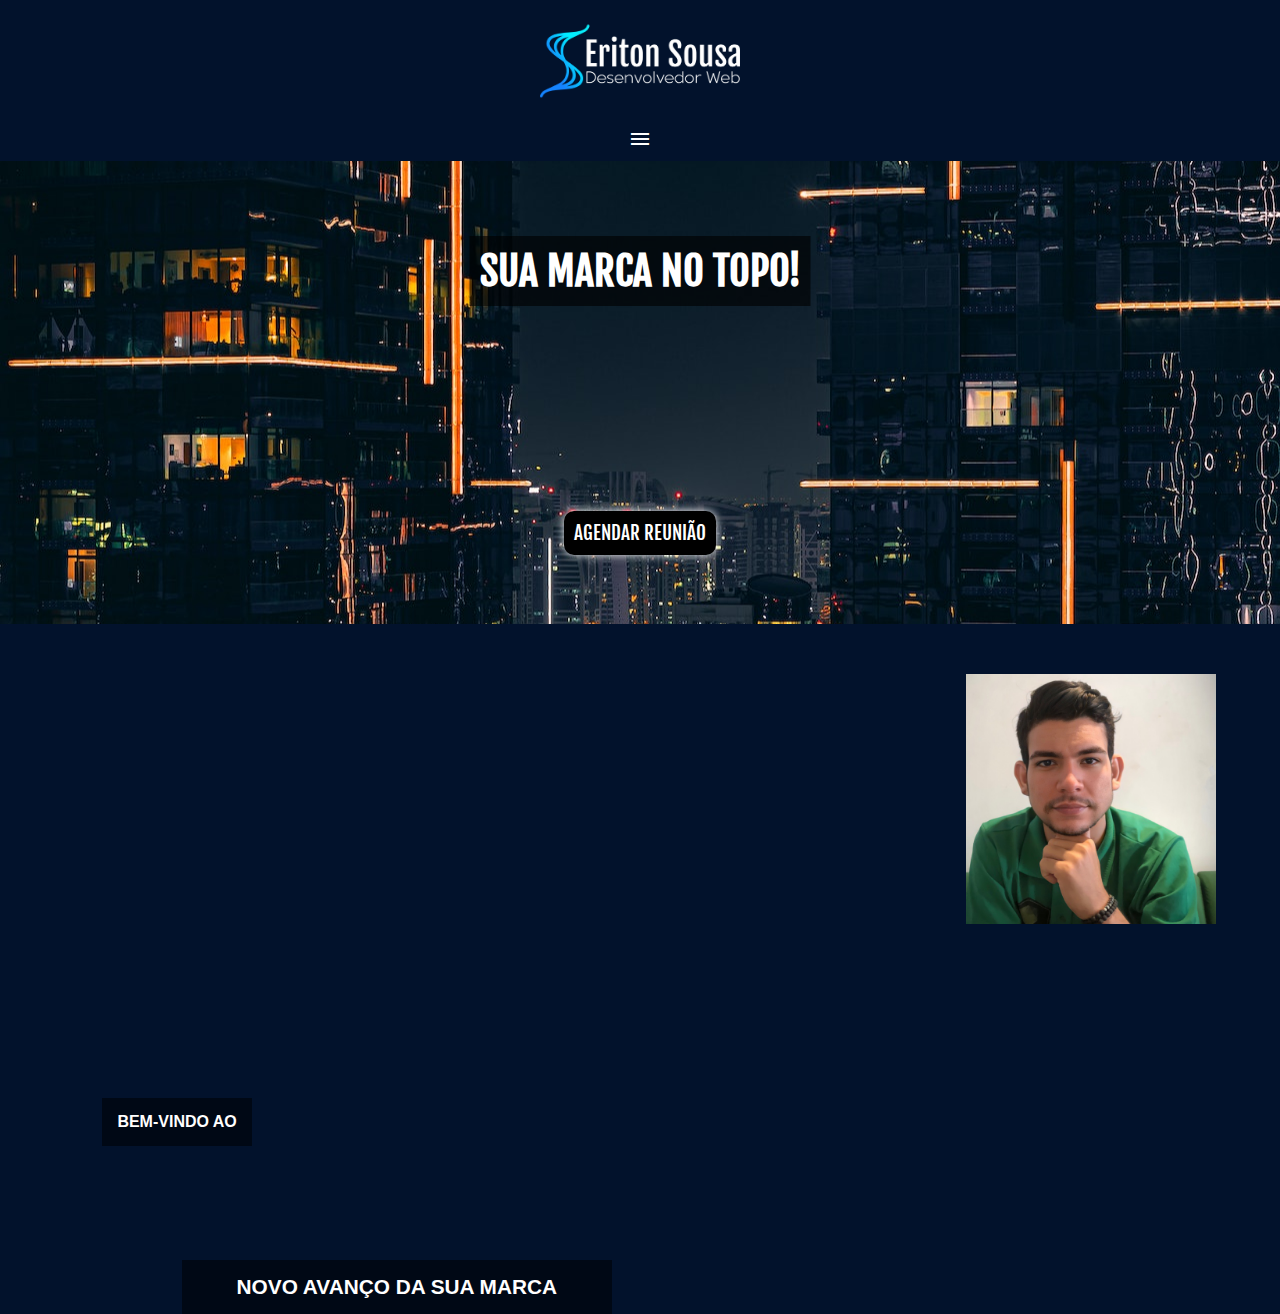
<file: site/index.html>
<!DOCTYPE html>
<html lang="pt-BR">
<head>
    <meta charset="UTF-8">
    <meta http-equiv="X-UA-Compatible" content="IE=edge">
    <meta name="viewport" content="width=device-width, initial-scale=1.0">
    <title>ES Desenvolvimentos</title>
    <link rel="stylesheet" href="https://fonts.googleapis.com/css2?family=Material+Symbols+Outlined:opsz,wght,FILL,GRAD@20..48,100..700,0..1,-50..200" />
    <link rel="stylesheet" href="estilos/style.css">
</head>
<body>
    <header>
        <img id="logo" src="imagens/minha-logo.png" alt="Eriton Sousa Desenvolvedor">
        <span id="burguer" class="material-symbols-outlined" onclick="clickMenu()">menu</span>
        <menu id="itens">
            <ul>
                <li><a href="#">AGENDAR REUNIÃO</a></li>
                <li><a href="#">COMO FUNCIONA</a></li>
                <li><a href="#">ESTRUTURA</a></li>
                <li><a href="#">PORTIFÓLIO</a></li>
                <li><a href="#">SOBRE</a></li>
            </ul>
        </menu>
    </header> 
    <div id="principal">
        <h1>SUA MARCA NO TOPO!</h1>
        <p> <a href="#">AGENDAR REUNIÃO</a> </p>
    </div>
    <div id="segunda">
        <img id="eu" src="imagens/eu.jpg" alt="">
        <h4>BEM-VINDO AO</h4>
        <h1>NOVO AVANÇO DA SUA MARCA</h1>
    </div>
    <script>

        function clickMenu(){
            if(itens.style.display == 'block'){
                itens.style.background = '#0656e0'
                itens.style.display = 'none'
                
            }  else {
                itens.style.display = 'block'
            }
        }

    </script>   
</body>
</html>
</file>
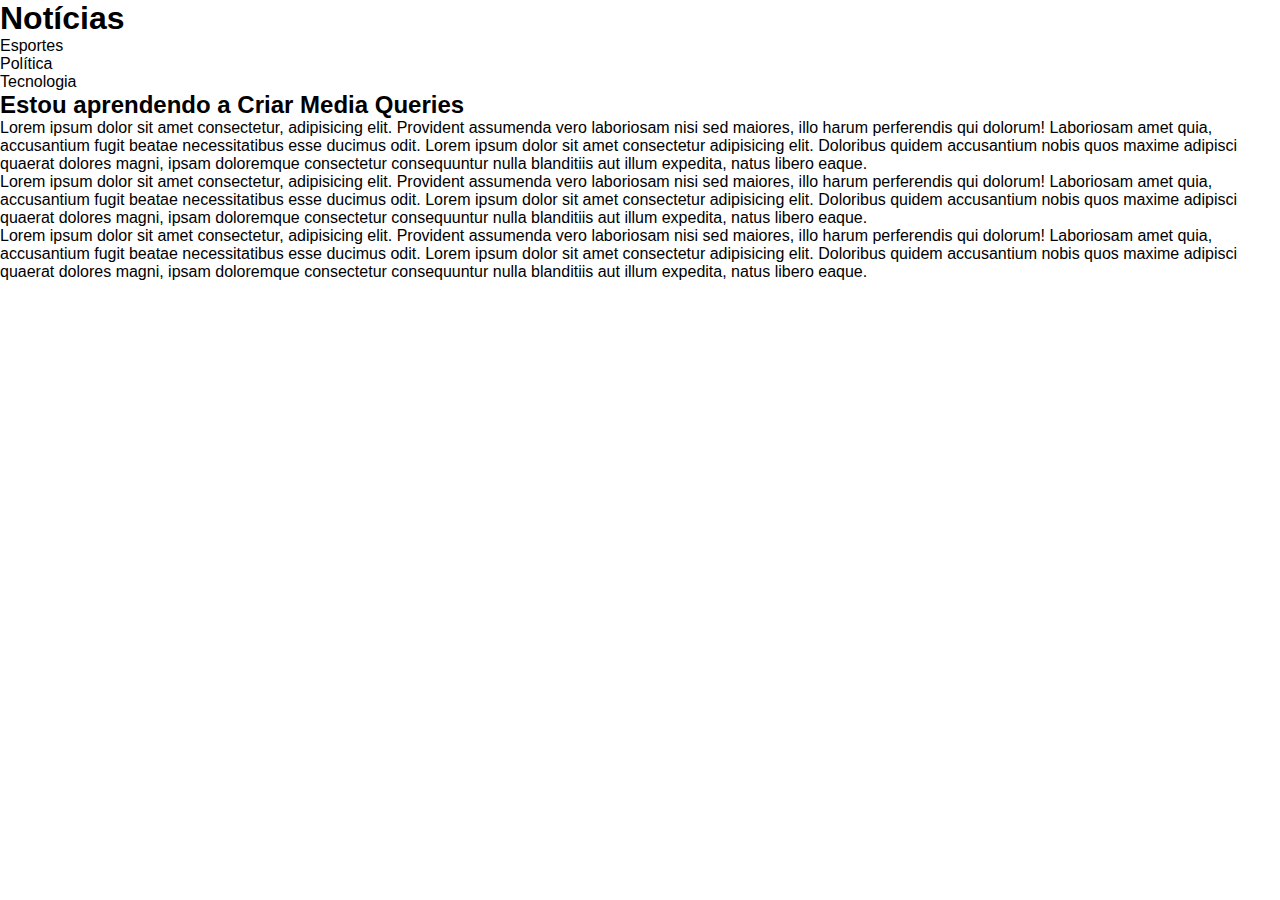
<file: ex-26/mq001/index.html>
<!DOCTYPE html>
<html lang="pt-BR">
<head>
    <meta charset="UTF-8">
    <meta http-equiv="X-UA-Compatible" content="IE=edge">
    <meta name="viewport" content="width=device-width, initial-scale=1.0">
    <title>Media Query</title>
    <link rel="stylesheet" href="estilos/tela.css" media="screen">
    <link rel="stylesheet" href="estilos/impressora.css" media="print">
</head>
<body>
    <header>
        <h1>Notícias</h1>
        <menu>
            <li>Esportes</li>
            <li>Política</li>
            <li>Tecnologia</li>
        </menu>
    </header>  
    <main>
        <article>
            <h2>Estou aprendendo a Criar Media Queries</h2>
            <p>Lorem ipsum dolor sit amet consectetur, adipisicing elit. Provident assumenda vero laboriosam nisi sed maiores, illo harum perferendis qui dolorum! Laboriosam amet quia, accusantium fugit beatae necessitatibus esse ducimus odit. Lorem ipsum dolor sit amet consectetur adipisicing elit. Doloribus quidem accusantium nobis quos maxime adipisci quaerat dolores magni, ipsam doloremque consectetur consequuntur nulla blanditiis aut illum expedita, natus libero eaque.</p>

            <p>Lorem ipsum dolor sit amet consectetur, adipisicing elit. Provident assumenda vero laboriosam nisi sed maiores, illo harum perferendis qui dolorum! Laboriosam amet quia, accusantium fugit beatae necessitatibus esse ducimus odit. Lorem ipsum dolor sit amet consectetur adipisicing elit. Doloribus quidem accusantium nobis quos maxime adipisci quaerat dolores magni, ipsam doloremque consectetur consequuntur nulla blanditiis aut illum expedita, natus libero eaque.</p>

            <p>Lorem ipsum dolor sit amet consectetur, adipisicing elit. Provident assumenda vero laboriosam nisi sed maiores, illo harum perferendis qui dolorum! Laboriosam amet quia, accusantium fugit beatae necessitatibus esse ducimus odit. Lorem ipsum dolor sit amet consectetur adipisicing elit. Doloribus quidem accusantium nobis quos maxime adipisci quaerat dolores magni, ipsam doloremque consectetur consequuntur nulla blanditiis aut illum expedita, natus libero eaque.</p>
        </article>
    </main>
</body>
</html>
</file>
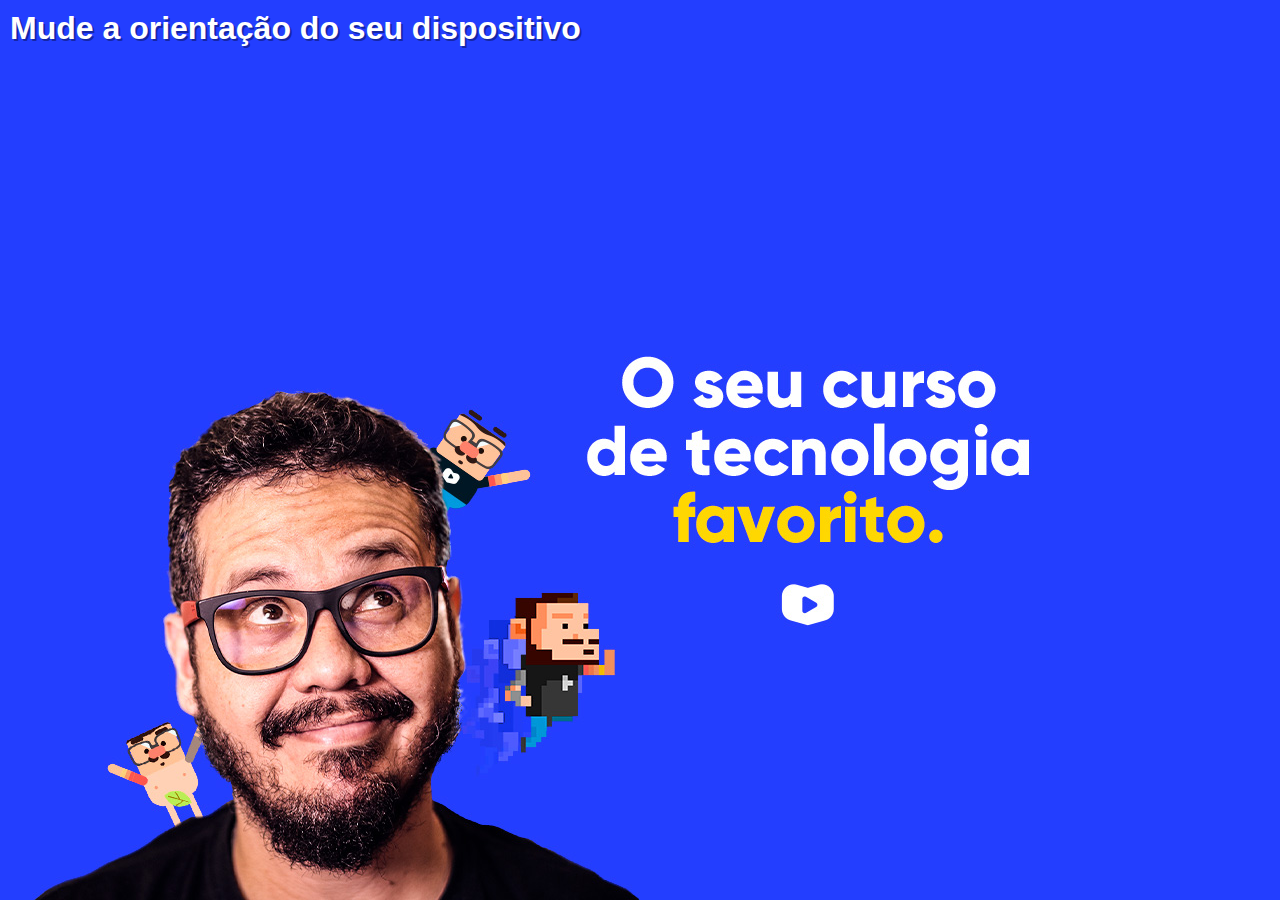
<file: ex-26/mq002/index.html>
<!DOCTYPE html>
<html lang="en">
<head>
    <meta charset="UTF-8">
    <meta http-equiv="X-UA-Compatible" content="IE=edge">
    <meta name="viewport" content="width=device-width, initial-scale=1.0">
    <title>Media Query</title>
    <link rel="stylesheet" href="estilos/style.css" media="all">
    <link rel="stylesheet" href="estilos/retrato.css" media="screen and (orientation: portrait)">
    <link rel="stylesheet" href="estilos/paisagem.css" media="screen and (orientation: landscape)">
</head>
<body>
    <h1>Mude a orientação do seu dispositivo</h1>
</body>
</html>
</file>
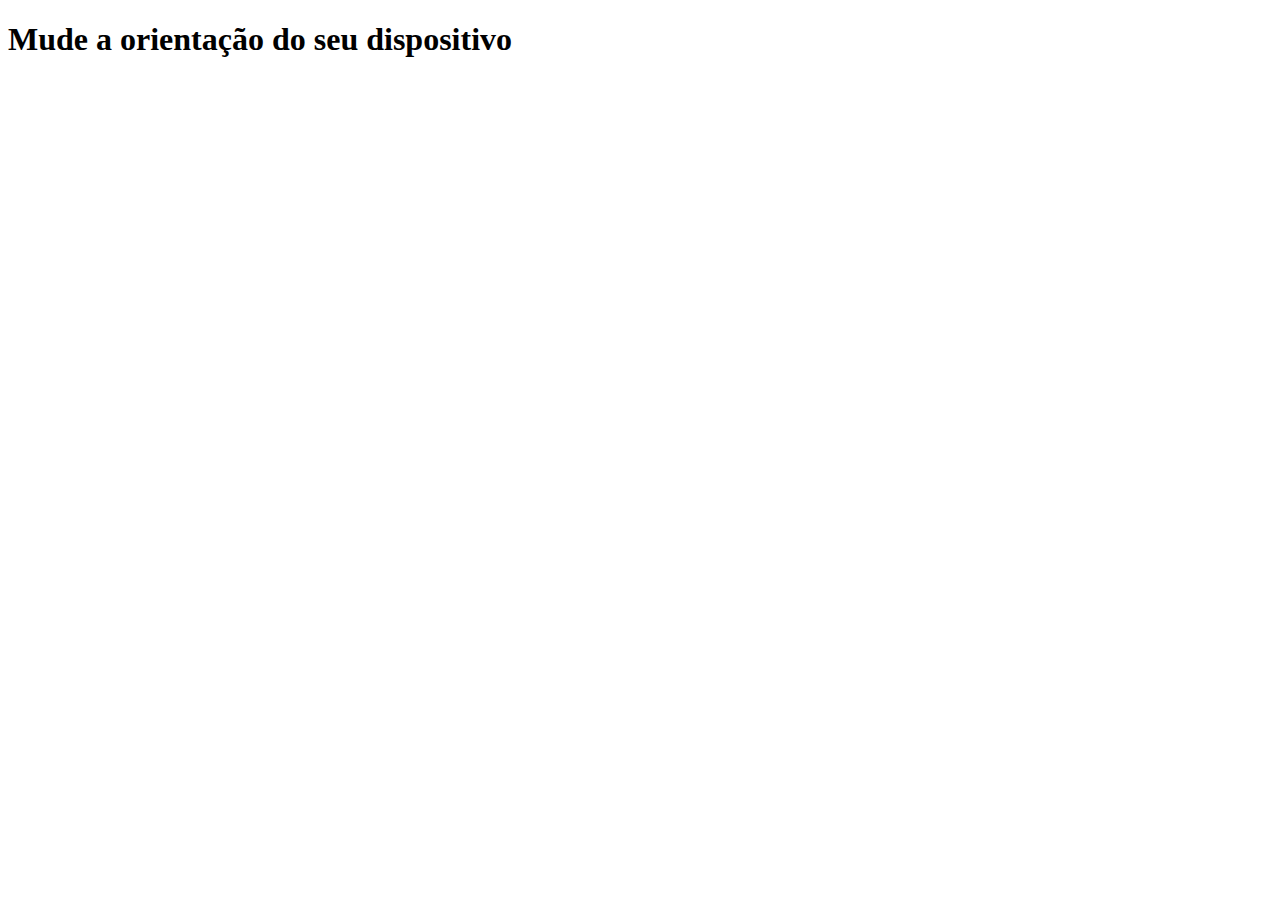
<file: ex-26/mq003/index.html>
<!DOCTYPE html>
<html lang="en">
<head>
    <meta charset="UTF-8">
    <meta http-equiv="X-UA-Compatible" content="IE=edge">
    <meta name="viewport" content="width=device-width, initial-scale=1.0">
    <title>Media Query</title>
    
</head>
<body>
    <h1>Mude a orientação do seu dispositivo</h1>
</body>
</html>
</file>
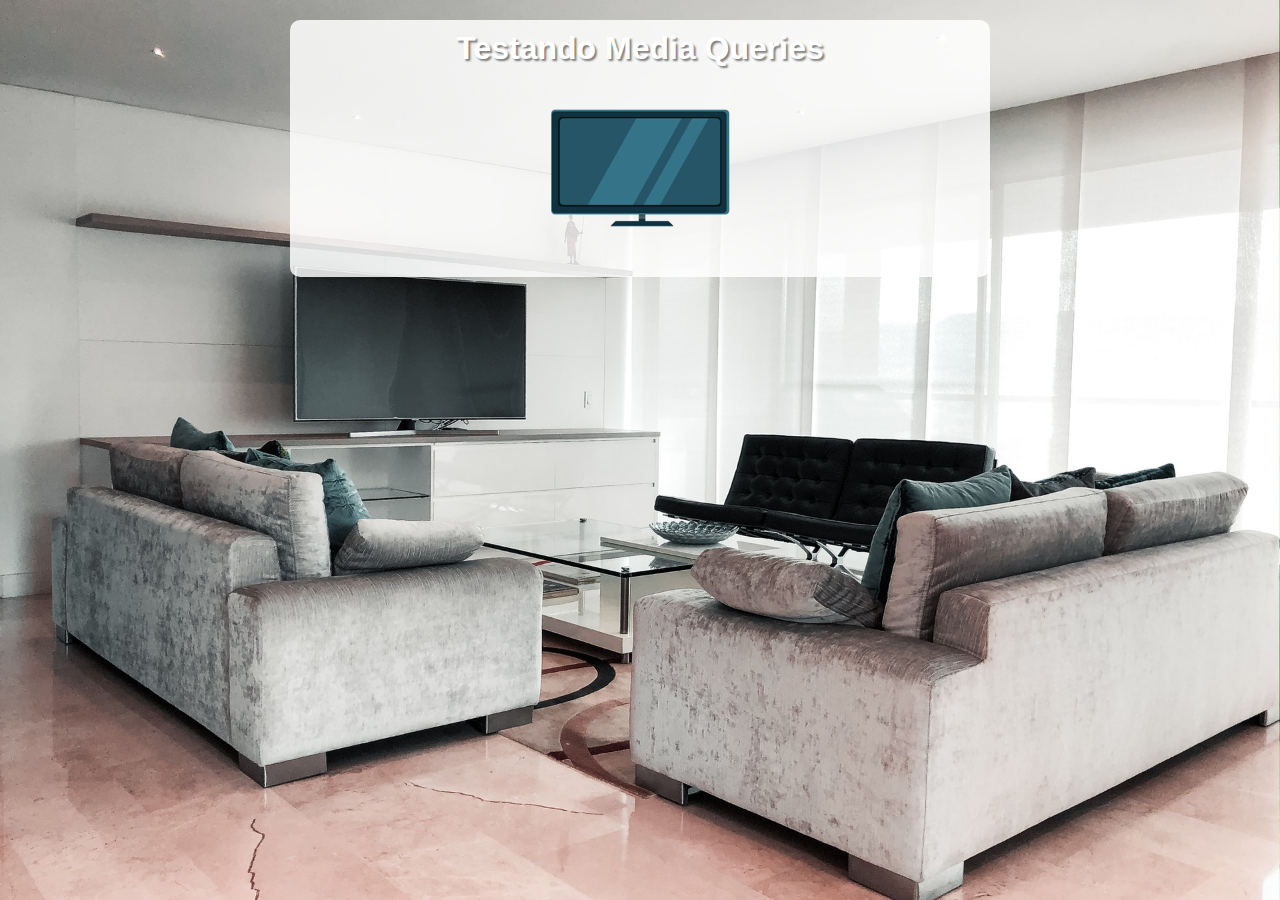
<file: ex-26/mq004/index.html>
<!DOCTYPE html>
<html lang="pt-BR">
<head>
    <meta charset="UTF-8">
    <meta http-equiv="X-UA-Compatible" content="IE=edge">
    <meta name="viewport" content="width=device-width, initial-scale=1.0">
    <title>Media Query</title>
    <link rel="stylesheet" href="estilos/style.css" media="all">
    <link rel="stylesheet" href="estilos/media-query.css">
</head>
<body>
        <main>
            <h1>Testando Media Queries</h1>
            <img id="phone" src="imagens/icon-phone.png" alt="Acessando via smartphone">
            <img id="tablet" src="imagens/icon-tablet.png" alt="Acessando via tablet">
            <img id="print" src="imagens/icon-print.png" alt="Versão para impressão">
            <img id="pc" src="imagens/icon-pc.png" alt="Versão para desktop">
            <img id="tv" src="imagens/icon-tv.png" alt="Versão para TV">
        </main>
</body>
</html>
</file>
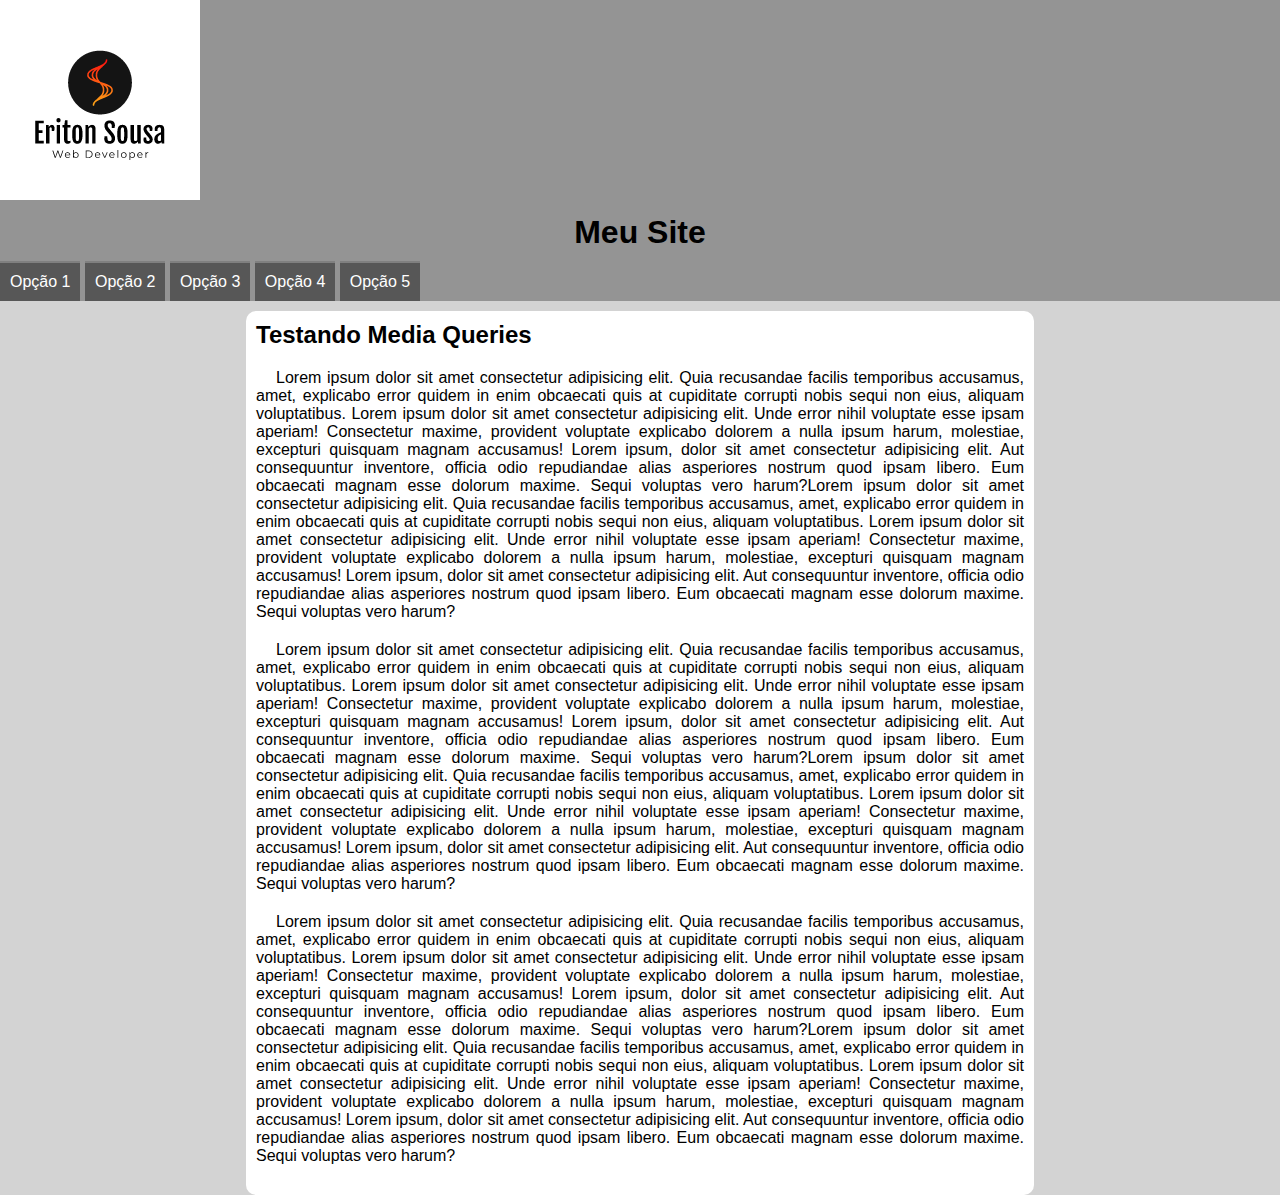
<file: ex-26/mq005/index.html>
<!DOCTYPE html>
<html lang="pt-BR">
<head>
    <meta charset="UTF-8">
    <meta http-equiv="X-UA-Compatible" content="IE=edge">
    <meta name="viewport" content="width=device-width, initial-scale=1.0">
    <title>Menu resposivo</title>
    <link rel="stylesheet" href="https://fonts.googleapis.com/css2?family=Material+Symbols+Outlined:opsz,wght,FILL,GRAD@20..48,100..700,0..1,-50..200" />
    <link rel="stylesheet" href="estilos/style.css">
    <link rel="stylesheet" href="estilos/media-query.css">
</head>
<body onresize="mudouTamanho()">
    <header>
        <img src="logo-eriton-sousa.png" alt="logotipo">
        <h1>Meu Site</h1>
        <span id="burguer" class="material-symbols-outlined" onclick="clickMenu()">menu</span>
        <menu id="itens">
            <ul>
                <li><a href="#">Opção 1</a></li>
                <li><a href="#">Opção 2</a></li>
                <li><a href="#">Opção 3</a></li>
                <li><a href="#">Opção 4</a></li>
                <li><a href="#">Opção 5</a></li>
            </ul>
        </menu>
    </header>
    <main>
        <article>
            <h2>Testando Media Queries</h2>
            <p>Lorem ipsum dolor sit amet consectetur adipisicing elit. Quia recusandae facilis temporibus accusamus, amet, explicabo error quidem in enim obcaecati quis at cupiditate corrupti nobis sequi non eius, aliquam voluptatibus. Lorem ipsum dolor sit amet consectetur adipisicing elit. Unde error nihil voluptate esse ipsam aperiam! Consectetur maxime, provident voluptate explicabo dolorem a nulla ipsum harum, molestiae, excepturi quisquam magnam accusamus! Lorem ipsum, dolor sit amet consectetur adipisicing elit. Aut consequuntur inventore, officia odio repudiandae alias asperiores nostrum quod ipsam libero. Eum obcaecati magnam esse dolorum maxime. Sequi voluptas vero harum?Lorem ipsum dolor sit amet consectetur adipisicing elit. Quia recusandae facilis temporibus accusamus, amet, explicabo error quidem in enim obcaecati quis at cupiditate corrupti nobis sequi non eius, aliquam voluptatibus. Lorem ipsum dolor sit amet consectetur adipisicing elit. Unde error nihil voluptate esse ipsam aperiam! Consectetur maxime, provident voluptate explicabo dolorem a nulla ipsum harum, molestiae, excepturi quisquam magnam accusamus! Lorem ipsum, dolor sit amet consectetur adipisicing elit. Aut consequuntur inventore, officia odio repudiandae alias asperiores nostrum quod ipsam libero. Eum obcaecati magnam esse dolorum maxime. Sequi voluptas vero harum?</p>

            <p>Lorem ipsum dolor sit amet consectetur adipisicing elit. Quia recusandae facilis temporibus accusamus, amet, explicabo error quidem in enim obcaecati quis at cupiditate corrupti nobis sequi non eius, aliquam voluptatibus. Lorem ipsum dolor sit amet consectetur adipisicing elit. Unde error nihil voluptate esse ipsam aperiam! Consectetur maxime, provident voluptate explicabo dolorem a nulla ipsum harum, molestiae, excepturi quisquam magnam accusamus! Lorem ipsum, dolor sit amet consectetur adipisicing elit. Aut consequuntur inventore, officia odio repudiandae alias asperiores nostrum quod ipsam libero. Eum obcaecati magnam esse dolorum maxime. Sequi voluptas vero harum?Lorem ipsum dolor sit amet consectetur adipisicing elit. Quia recusandae facilis temporibus accusamus, amet, explicabo error quidem in enim obcaecati quis at cupiditate corrupti nobis sequi non eius, aliquam voluptatibus. Lorem ipsum dolor sit amet consectetur adipisicing elit. Unde error nihil voluptate esse ipsam aperiam! Consectetur maxime, provident voluptate explicabo dolorem a nulla ipsum harum, molestiae, excepturi quisquam magnam accusamus! Lorem ipsum, dolor sit amet consectetur adipisicing elit. Aut consequuntur inventore, officia odio repudiandae alias asperiores nostrum quod ipsam libero. Eum obcaecati magnam esse dolorum maxime. Sequi voluptas vero harum?</p>

            <p>Lorem ipsum dolor sit amet consectetur adipisicing elit. Quia recusandae facilis temporibus accusamus, amet, explicabo error quidem in enim obcaecati quis at cupiditate corrupti nobis sequi non eius, aliquam voluptatibus. Lorem ipsum dolor sit amet consectetur adipisicing elit. Unde error nihil voluptate esse ipsam aperiam! Consectetur maxime, provident voluptate explicabo dolorem a nulla ipsum harum, molestiae, excepturi quisquam magnam accusamus! Lorem ipsum, dolor sit amet consectetur adipisicing elit. Aut consequuntur inventore, officia odio repudiandae alias asperiores nostrum quod ipsam libero. Eum obcaecati magnam esse dolorum maxime. Sequi voluptas vero harum?Lorem ipsum dolor sit amet consectetur adipisicing elit. Quia recusandae facilis temporibus accusamus, amet, explicabo error quidem in enim obcaecati quis at cupiditate corrupti nobis sequi non eius, aliquam voluptatibus. Lorem ipsum dolor sit amet consectetur adipisicing elit. Unde error nihil voluptate esse ipsam aperiam! Consectetur maxime, provident voluptate explicabo dolorem a nulla ipsum harum, molestiae, excepturi quisquam magnam accusamus! Lorem ipsum, dolor sit amet consectetur adipisicing elit. Aut consequuntur inventore, officia odio repudiandae alias asperiores nostrum quod ipsam libero. Eum obcaecati magnam esse dolorum maxime. Sequi voluptas vero harum?</p>
        </article>
    </main>   
    <script>

        function mudouTamanho(){
            if(window.innerWidth >= 768){
                itens.style.display = 'block'
            } else {
                itens.style.display = 'none'
            }
        }


        function clickMenu(){
            if (itens.style.display == 'block'){
                itens.style.display = 'none'
            } else {
                itens.style.display = 'block'
            }
        }
    </script> 
</body>
</html>
</file>
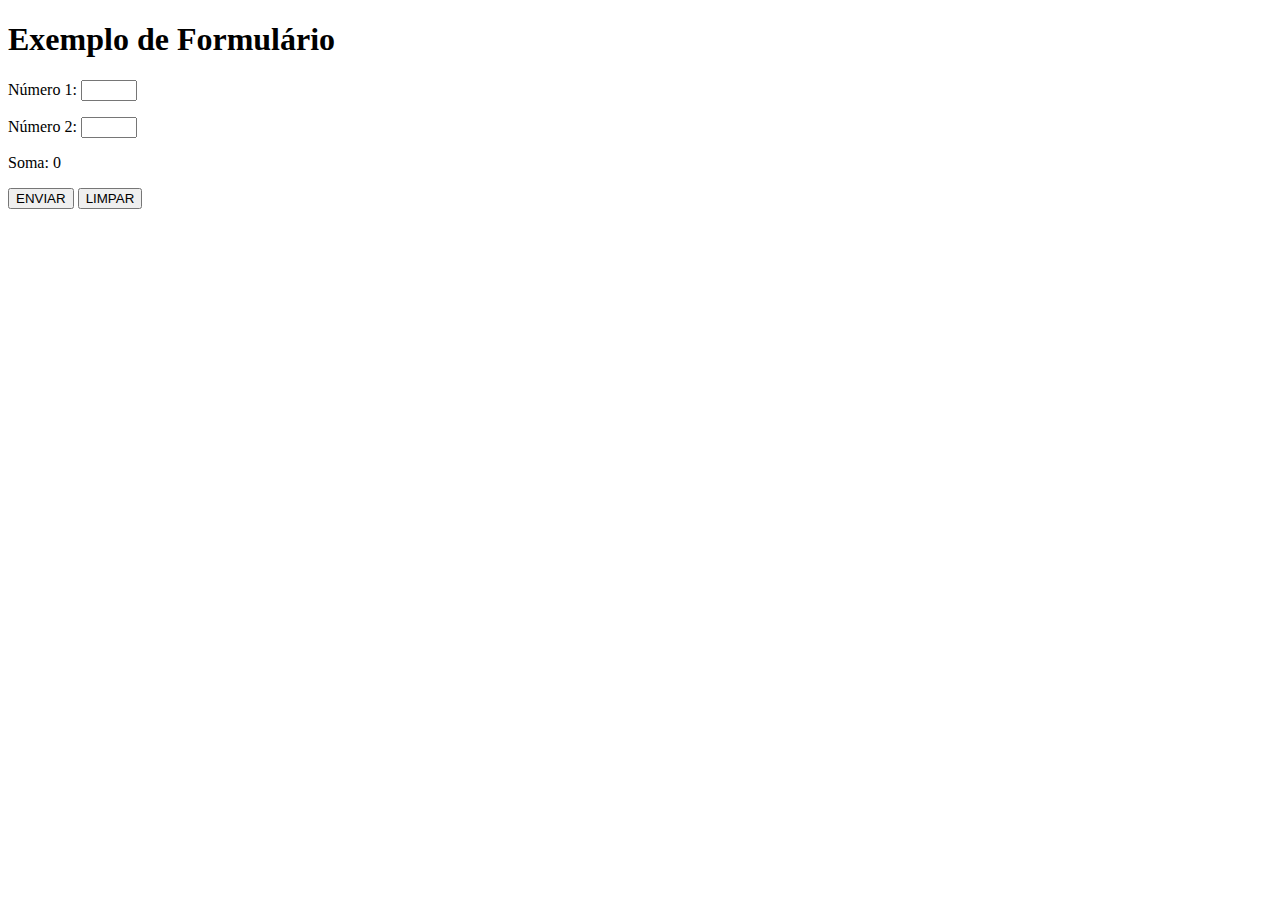
<file: ex-25/output.html>
<!DOCTYPE html>
<html lang="pt-BR">
<head>
    <meta charset="UTF-8">
    <meta http-equiv="X-UA-Compatible" content="IE=edge">
    <meta name="viewport" content="width=device-width, initial-scale=1.0">
    <title>Formulário</title>
</head>
<body>
    <h1>Exemplo de Formulário</h1>
    <form action="cadastro.php" method="get" autocomplete="on">
        <p>
            <label for="in1">Número 1:</label>
            <input type="number" name="n1" id="in1" min="0" max="50" required oninput="isoma.innerHTML = Number(in1.value) + Number(in2.value)">
        </p>
        <p>
            <label for="in2">Número 2:</label> 
            <input type="number" name="n2" id="in2" min="0" max="50" required oninput="isoma.innerHTML = Number(in1.value) + Number(in2.value)">
        </p>
        <p>
            <label for="isoma">Soma:</label>
            <output name="soma" id="isoma">0</output>
        </p>
        <p>
            <input type="submit" value="ENVIAR">
            <input type="reset" value="LIMPAR">
        </p>
    </form>
</body>
</html>
</file>
<file: site/estilos/style.css>
@charset "UTF-8";

@import url('https://fonts.googleapis.com/css2?family=Fjalla+One&display=swap');

*{
    padding: 0px;
    margin: 0px;
    font-family: 'Fjalla One', sans-serif;;
}

body {
    background-color: #02122c;
}

header {
    background-color: #02122c;
}

img#logo {
    position: relative;
    padding: 20px;
    left: 50%;
    transform: translate(-50%, 4%);
    width: 200px;
    
}

span#burguer {
    display: block;
    color: white;
    text-align: center; 
    padding: 10px;
    cursor: pointer;
}

span#burguer:hover {
    background-color: rgb(0, 162, 255);
}

span#burguer:active {
    background-color: rgb(0, 162, 255);
}

menu {
    display: none;
}

menu > ul {
    list-style-type: none;
}

menu > ul > li > a {
    display: block;
    padding: 15px;
    text-decoration: none;
    color: white;
    text-align: center;
    font-size: 1.3em;
    background-color: #0d65fc93;
    border-top: 1px solid #0d65fc;
    transition: .3s;   
}

menu > ul > li > a:hover{
    background-color: #2273fdb7;
}

div#principal {
    position: relative;
    width: 100vw;
    height: 463px;
    margin: auto;
    background-image: url(../imagens/banner-mobile.jpg);
    background-size: cover;
    background-attachment: fixed;
}

div > h1 {
    position: absolute;
    top: 75px;
    left: 50%;
    transform: translate(-50%);
    font-size: 2.5em;
    text-align: center;
    color: white;
    background-color: rgba(0, 0, 0, 0.623);
    padding: 10px;
    

}

div > p > a {
    position: absolute;
    top: 350px;
    left: 50%;
    transform: translate(-50%);
    color: white;
    background-color: black;
    padding: 10px;
    box-shadow: 0px 0px 10px white;
    border-radius: 10px;
    font-size: 1.2em;
    text-decoration: none;
}

div > p > a:hover {
    background-image: linear-gradient(#FD8932, #ffae00);
}

div#segunda > img#eu {
    position: relative;
    display: block;
    right: 5%;
    margin-top: 50px;
    float: right;
    width: 250px;
}

div#segunda > h4 {
    position: absolute;
    display: block;
    top: 122%;
    left: 8%;
    color: white;
    background-color: rgba(0, 0, 0, 0.514);
    font-family: 'Trebuchet MS', 'Lucida Sans Unicode', 'Lucida Grande', 'Lucida Sans', Arial, sans-serif;
    font-size: 1em;
    padding: 15px;
}

div#segunda > h1 {
    position: absolute;
    display: block;
    top: 140%;
    left: 31%;
    width: 400px;
    color: white;
    background-color: rgba(0, 0, 0, 0.514);
    font-family: 'Trebuchet MS', 'Lucida Sans Unicode', 'Lucida Grande', 'Lucida Sans', Arial, sans-serif;
    font-size: 1.3em;
    padding: 15px;
}
</file>
<file: ex-26/mq001/estilos/tela.css>
@charset "UTF-8";

/* ESTILOS PARA TELAS */

* {
    margin: 0px;
    padding: 0px;
}

html {
    font-family: Arial, Helvetica, sans-serif;
    font-size: 1em;
}
</file>
<file: ex-26/mq001/estilos/impressora.css>
@charset "UTF-8";

/* ESTILOS PARA IMPRESSORAS */

* {
    margin: 10px;
    padding: 10px;
}

html {
    font-family: 'Courier New', Courier, monospace;
    font-size: 1em;
    line-height: 1.5em;
}

menu {
    display: none;
}

article::after {
    content: 'Esse artigo foi impresso atráves do site www.eritondeveloper.com';
}
</file>
<file: ex-26/mq002/estilos/style.css>
@charset "UTF-8";

/* COMFIGURAÇÕES GERAIS */

* {
    margin: 0px;
    padding: 0px;
    font-family: Arial, Helvetica, sans-serif;
}

html, body {
    width: 100vw;
    height: 100vh;
    background-color: #233eff;
    background-size: contain;
    background-repeat: no-repeat;
}

h1 {
    color: white;
    text-shadow: 2px 2px 0px #1526a7;
    padding: 10px;
}
</file>
<file: ex-26/mq002/estilos/retrato.css>
@charset "UTF-8";

/* COMFIGURAÇÕES RETRATO (PORTRAIT) */

body {
    background-image: url(../imagens/cev-portrait.jpg);
    background-position: center bottom;
}
</file>
<file: ex-26/mq002/estilos/paisagem.css>
@charset "UTF-8";

/* COMFIGURAÇÕES PAISAGEM (LANDSCAPE) */

body {
    background-image: url(../imagens/cev-landscape.jpg);
    background-position: left bottom;
}
</file>
<file: ex-26/mq004/estilos/style.css>
@charset "UTF-8";

/* Para o Mobile Firts */

*{
    font-family: Arial, Helvetica, sans-serif;
    font-size: 1em;
    margin: 0px;
    padding: 0px;
    box-sizing: border-box;
}

html {
    height: 100vh;
}

body {
    background: black url(../imagens/back-phone.jpg) no-repeat;
    background-size: cover;
    background-position: center center;
}

main {
    background-color: rgba(255, 255, 255, 0.836);
    width: 400px;
    margin: auto;
    margin-top: 20px;
    border-radius: 10px;
    padding: 10px;
}

h1 {
    text-align: center;
    color: white;
    font-size: 2em;
    text-shadow: 2px 2px 2px rgba(0, 0, 0, 0.493);
}

img {
    display: block;
    margin: auto;
}

img#phone {display: block;}
img#tablet {display: none;}
img#print {display: none;}
img#pc {display: none;}
img#tv {display: none;}
</file>
<file: ex-26/mq004/estilos/media-query.css>
@charset "UTF-8";

/* Para as demais mídias*/

/* Typical Device Breakpoints 
-----------------------------
Pequenas telas: até 600px
Celular: de 600px até 768px
Tablet: 992px até 1200px
Grandes telas: acima de 1200px
*/

@media print { /* Impressão */

    *{
        font-family: 'Courier New', Courier, monospace;
    }

    body {
        background-image: url(../imagens/back-print.jpg); /*DESNECESSÁRIO, PQ NÃO TEM COMO IMPRIMIR */
    }

    main {
        width: 90vw;
        border: 2px solid black;
    }

    main::after {
        content: 'Site construido por EritonDeveloper, site: www.eritondeveloper.com';
        text-decoration: underline;
    }

    main h1 {
        text-shadow: none;
        color: black;
    }

    img#phone {display: none;}
    img#tablet {display: none;}
    img#print {display: block;}
    img#pc {display: none;}
    img#tv {display: none;}


}

@media screen and (min-width: 768px) and (max-width: 992px) { /* Tablets */
    body {
        background-image: url(../imagens/back-tablet.jpg);
    }   

    img#phone {display: none;}
    img#tablet {display: block;}
    img#print {display: none;}
    img#pc {display: none;}
    img#tv {display: none;}

}

@media screen and (min-width: 992px) and (max-width: 1200px) {/* Desktops */
    body {
        background-image: url(../imagens/back-pc.jpg)
    }   

    img#phone {display: none;}
    img#tablet {display: none;}
    img#print {display: none;}
    img#pc {display: block;}
    img#tv {display: none;}

}

@media screen and (min-width: 1200px) { /* Grandes Telas */
    body {
        background-image: url(../imagens/back-tv.jpg);
    }   

    main {
        width: 700px;
    }

    img#phone {display: none;}
    img#tablet {display: none;}
    img#print {display: none;}
    img#pc {display: none;}
    img#tv {display: block;}
}
</file>
<file: ex-26/mq005/estilos/style.css>
@charset "UTF-8";

* {
    font-family: Arial, Helvetica, sans-serif;
    margin: 0px;
    padding: 0px;

}

body, html {
    background-color: lightgrey;
}

header {
    background-color: rgb(148, 148, 148);
}

header > h1 {
    padding: 10px;
    text-align: center;
}

span#burguer {
    background-color: rgb(48, 48, 48);
    color: white;
    display: block;
    text-align: center;
    padding: 10px;
    cursor: pointer;
}

span#burguer:hover {
    background-color: white;
    color: black;
}

menu {
    display: none;
}

menu > ul {
    list-style-type: none;
}

menu > ul > li > a {
    display: block;
    padding: 10px;
    text-decoration: none;
    text-align: center;
    background-color: rgb(87, 87, 87);
    color: white;
    border-top: 2px solid gray;
}

menu > ul > li > a:hover {
    background-color: gray;
}

main {
    width: 90vw;
    background-color: white;
    margin: auto;
    margin-top: 10px;
    padding: 10px;
    border-radius: 10px;
}

article > h2 {
    padding-bottom: 20px;
}

article > p {
    text-align: justify;
    margin-bottom: 20px;
    text-indent: 20px;
}
</file>
<file: ex-26/mq005/estilos/media-query.css>
@charset "UTF-8";

/* Para as demais mídias*/

/* Typical Device Breakpoints 
-----------------------------
Pequenas telas: até 600px
Celular: de 600px até 768px
Tablet: 992px até 1200px
Grandes telas: acima de 1200px
*/

@media screen and (min-width: 768px){
    span#burguer {
        display: none;
    }

    menu {
        display: block;
    }

    menu > ul > li {
        display: inline-block;
    }

    main {
        width: 768px;
    }
}
</file>
